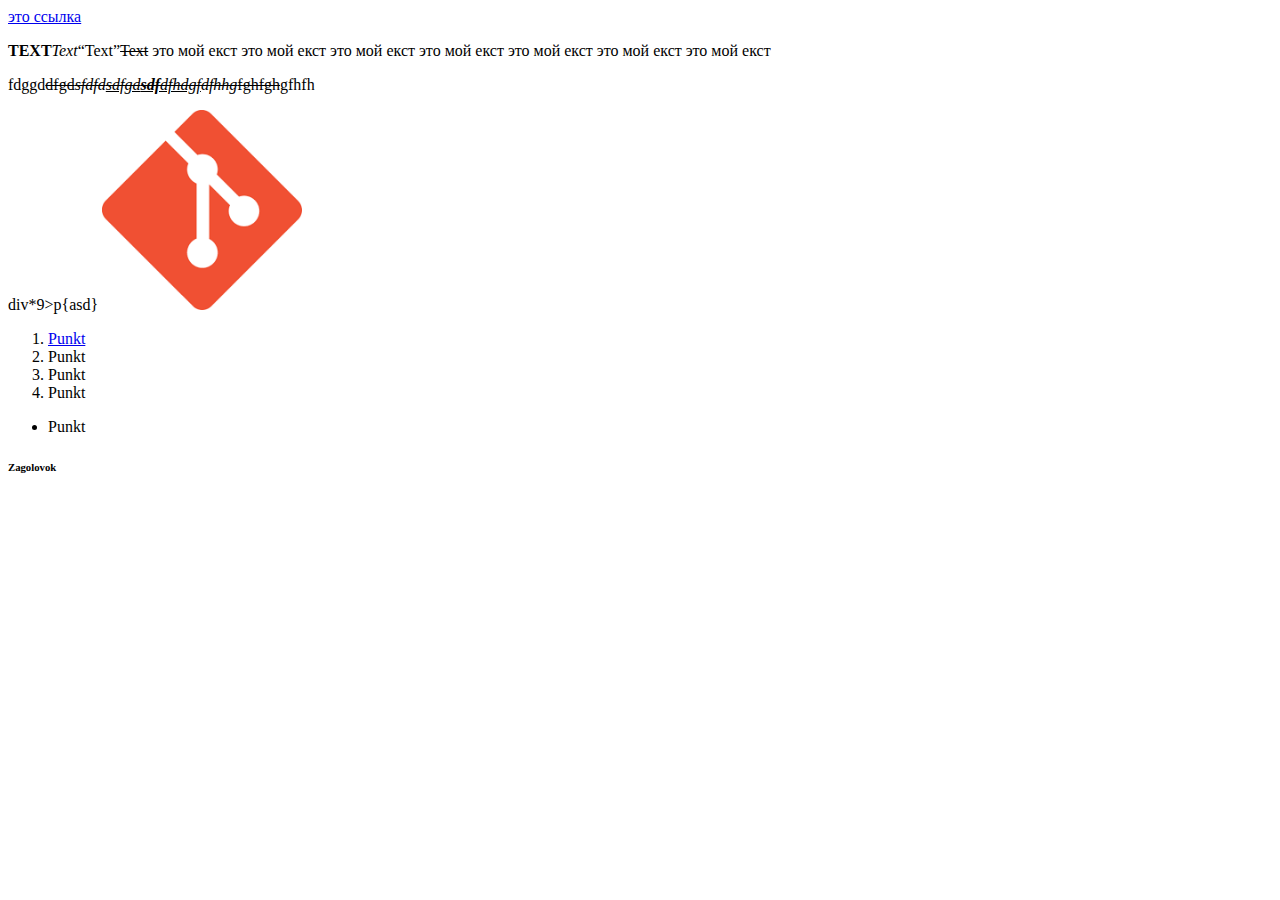
<file: index.html>
<!DOCTYPE html>
<html lang="en">
<head>
    <meta charset="UTF-8">
    <title>Title</title>
</head>
<body>
<!--<div>это див</div>-->
<!--<span>span</span>-->
<!--<span>span</span>-->
<!--<span>span</span>-->
<a href="https://github.com/" target="_blank">это ссылка</a>
<p><b>TEXT</b><i>Text</i><q>Text</q><s>Text</s> это мой екст это мой екст это мой екст это мой екст это мой екст это мой екст это мой екст</p>
<p>fdggd<s>dfgd<i>sfdfd<u>sdfgd<b>sdf</b>dfhdgf</u>dfhhg</i>fghfgh</s>gfhfh</p>
div*9>p{asd}
<a href="https://github.com/" target="_self">
    <img width="200" height="200" src="[data-uri]" alt="Здесь должна быть картинка">
</a>
<ol><li>
    <a href="#p1">Punkt</a>
    </li>
    <li>Punkt</li>
    <li>Punkt</li>
    <li>Punkt</li></ol>
<ul><li>Punkt</li></ul>

<h6 id="p1"> Zagolovok</h6>
</body>
</html>
</file>
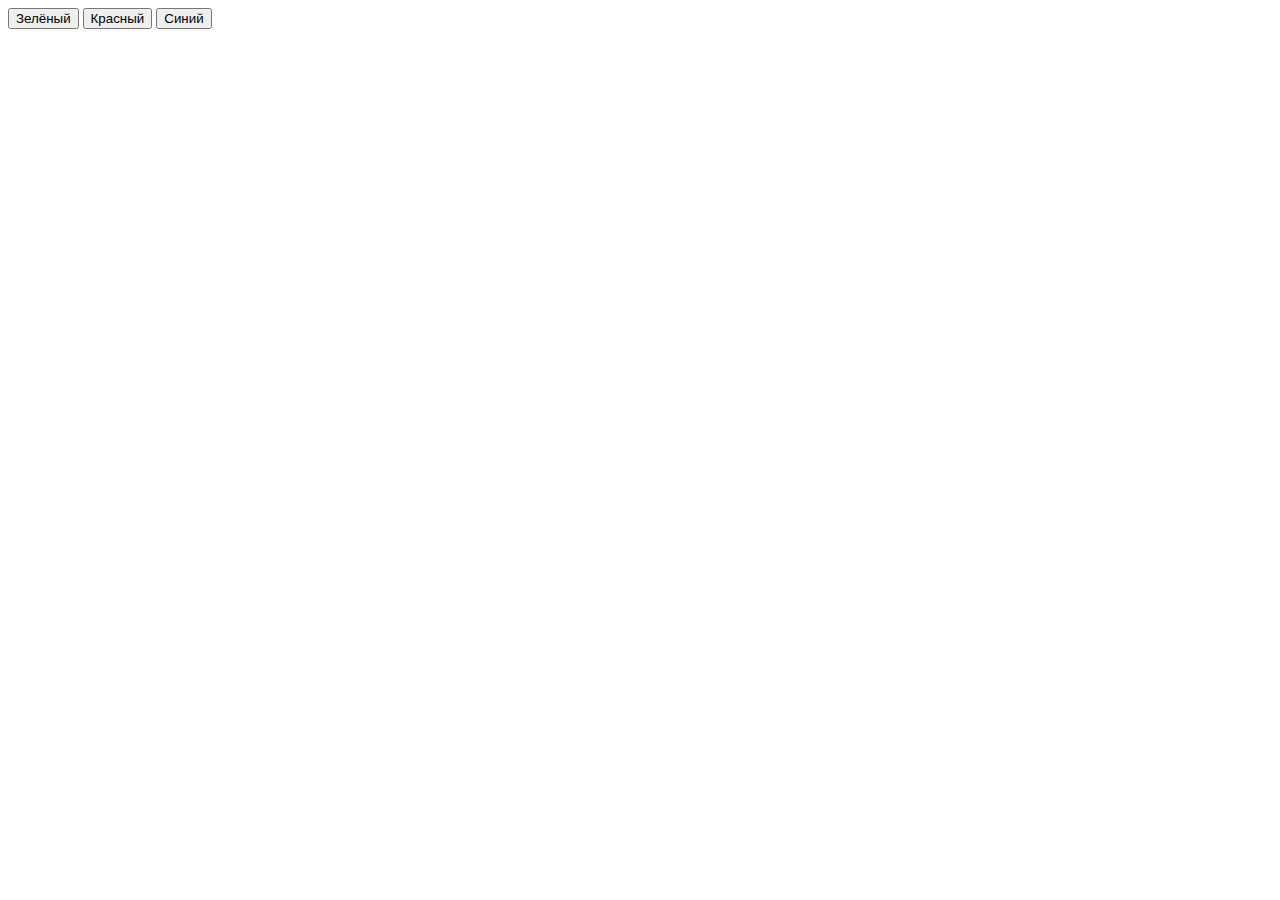
<file: 2.html>
<html>
<head>
    <meta charset="UTF-8">
    <title></title>
    <script type="text/javascript">
        window.onload = function() {
            var a = document.getElementById('a');
            var b = document.getElementById('b');
            var c = document.getElementById('c');
            var body = document.getElementsByTagName('body')[0];
            var colors = ['blue','red', 'green'];
            a.onclick = function() {
                body.style.backgroundColor = colors[2];
            };
            b.onclick = function() {
                body.style.backgroundColor = colors[1];
            };
            c.onclick = function() {
                body.style.backgroundColor = colors[0];
            };
        };
    </script>
</head>
<body>
<input type="button" id="a" value="Зелёный"/>
<input type="button" id="b" value="Красный"/>
<input type="button" id="c" value="Синий"/>
</body>
</html>
</file>
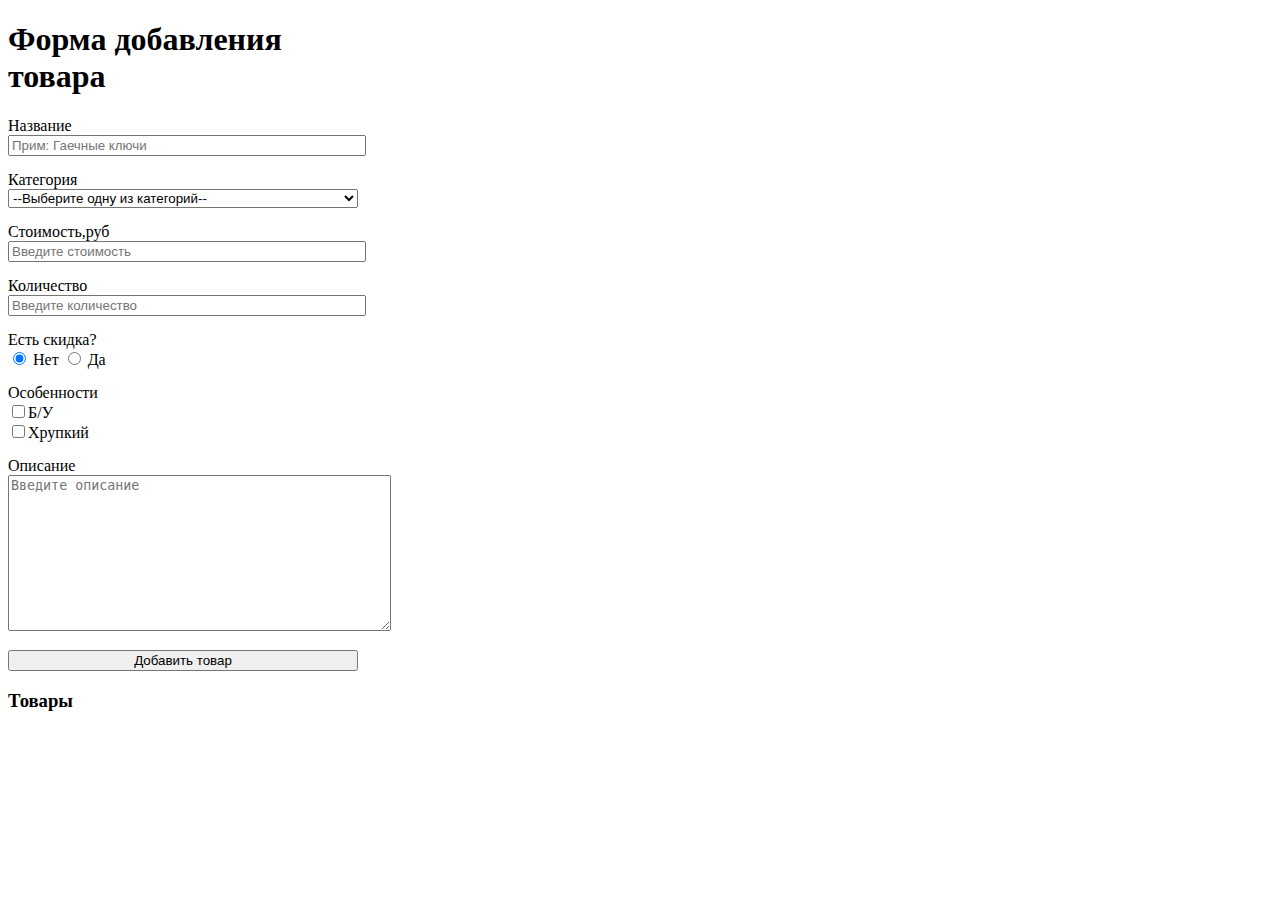
<file: add product.html>
<!DOCTYPE html>
<html lang="en">
<head>
    <meta charset="UTF-8">
    <title>Title</title>
    <style>
        .form-field {
            margin-bottom: 15px;
        }
        .form-field > * {
            width: 350px;
        }
        .form-field input:not([type="checkbox"], [type="radio"]), .form-field select {
            width: 350px;
        }
    </style>
</head>
<body>
<div class="form-field"><H1>Форма добавления товара</H1></div>
<div class="form-field">
    <div>
        <label for="Name">Название</label>
    </div>
    <div>
        <input
                type="text"
                id="Name"
                placeholder="Прим: Гаечные ключи"
        >
    </div>
</div>


<div class="form-field">
    <form>
        <div>
            <label for="Kategor">Категория</label>
        </div>
        <div>
            <select id="Kategor" name="fruits">
                <option>--Выберите одну из категорий--</option>
                <option value="Продукты">Продукты</option>
                <option value="Техника">Техника</option>
                <option value="Украшения">Украшения</option>
                <option value="Товары для дома">Товары для дома</option>
                <option value="Одежда">Одежда</option>
            </select>
        </div>
    </form>
</div>


<div class="form-field">
    <div>
        <label for="cost">Стоимость,руб</label>
    </div>
    <div>
        <input
            type="number"
            id="cost"
            placeholder="Введите стоимость"
        >
    </div>
</div>


<div class="form-field">
    <div>
        <label for="count">Количество</label>
    </div>
    <div>
        <input
                type="number"
                id="count"
                placeholder="Введите количество"
        >
    </div>
</div>


<div class="form-field">
    Есть скидка?
    <div>
        <input type="radio" id="No" name="Prom" value="No" checked />
        <label for="No">Нет</label>
        <input type="radio" id="Yes" name="Prom" value="Yes" />
        <label for="Yes">Да</label>
    </div>

</div>


<div class="form-field">
    Особенности
    <div><input type="checkbox" name="Osob" id="B/U" value="Б/У">Б/У</div>
    <div><input type="checkbox" name="Osob" id="Hrup" value="Хрупкий">Хрупкий</div>
</div>


<div class="form-field">
    Описание
    <div><textarea rows="10" cols="45" id="Opis" name="text" placeholder="Введите описание"></textarea></div>
</div>


<div class="form-field">
    <input type="button" name="ADD"  id="ADD" value="Добавить товар">
</div>


</div>
<div>
    <h3>Товары</h3>
    <div id="list"></div>
</div>
<script src="add product.js"></script>
</body>
</body>
</html>
</file>
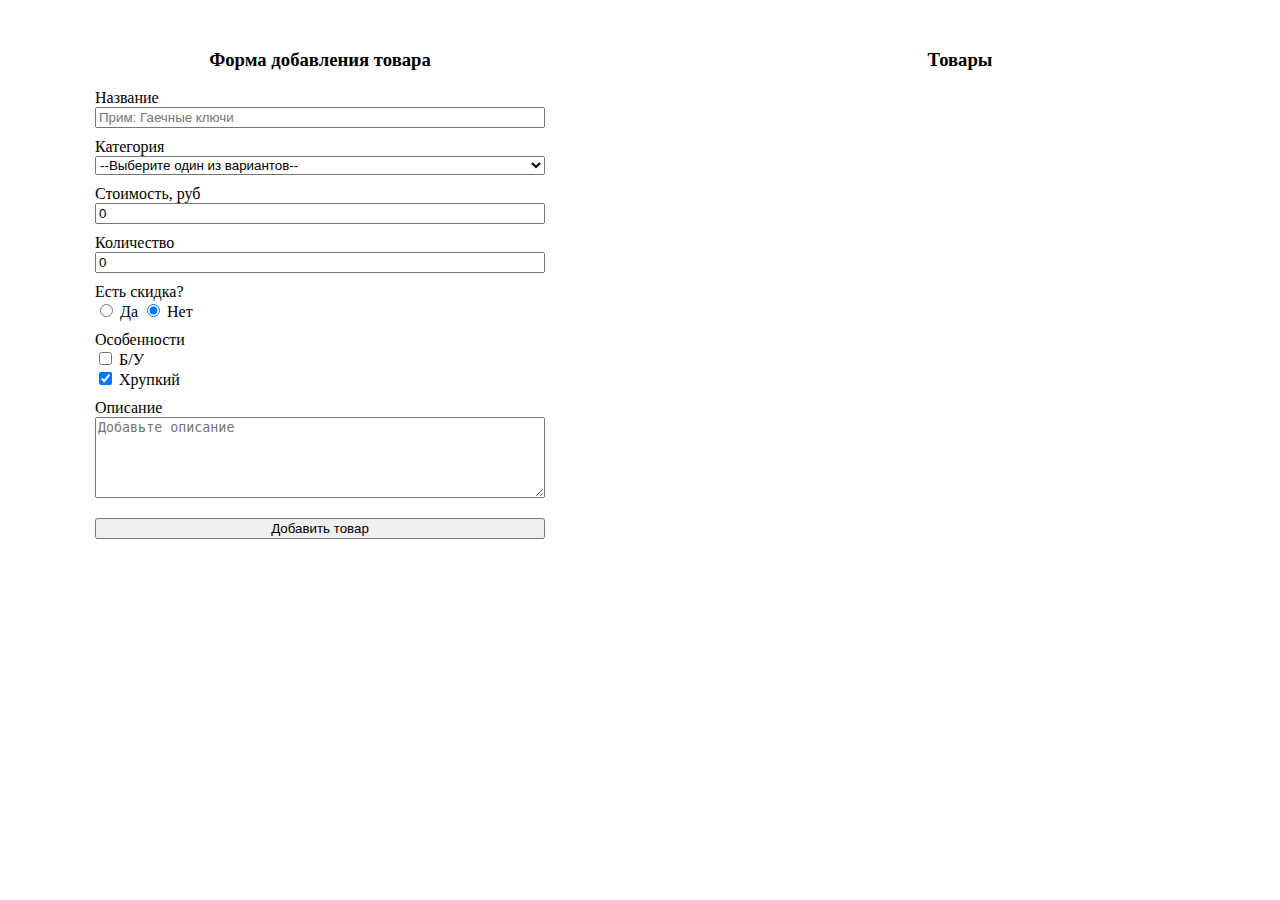
<file: prod.html>
<!DOCTYPE html>
<html lang="en">
<head>
    <meta charset="UTF-8">
    <title>Title</title>
    <link
            rel="stylesheet"
            href="prod.css"
    >
</head>
<body>
<div class="form">
    <div id="form">
        <form id="_form">
            <h3>Форма добавления товара</h3>
            <div>
                <label for="name">Название</label>
                <input
                        type="text"
                        id="name"
                        placeholder="Прим: Гаечные ключи"
                >
            </div>
            <div>
                <label for="category">Категория</label>
                <select
                        name="category"
                        id="category"
                >
                    <option value="">--Выберите один из вариантов--</option>
                    <option value="Продукты">Продукты</option>
                    <option value="Техника">Техника</option>
                    <option value="Украшения">Украшения</option>
                    <option value="Товары для дома">Товары для дома</option>
                    <option value="Одежда">Одежда</option>
                </select>
            </div>
            <div>
                <label for="price">Стоимость, руб</label>
                <input
                        type="number"
                        id="price"
                        step="1"
                        value="0"
                >
            </div>
            <div>
                <label for="count">Количество</label>
                <input
                        type="number"
                        id="count"
                        step="1"
                        value="0"
                >
            </div>
            <div>
                <div>Есть скидка?</div>
                <div>
                    <input
                            type="radio"
                            id="discountYes"
                            name="discount"
                            value="1"
                    />
                    <label for="discountYes">Да</label>

                    <input
                            type="radio"
                            id="discountNo"
                            name="discount"
                            value="0"
                            checked
                    />
                    <label for="discountNo">Нет</label>
                </div>
            </div>
            <div id="discount-body">
                <label for="discount">Скидка, %</label>
                <input
                        type="number"
                        id="discount"
                        step="1"
                        value="0"
                >
            </div>
            <div>
                <div>Особенности</div>
                <div>
                    <input
                            type="checkbox"
                            id="notnew"
                            name="specials"
                            value="Б/У"
                    />
                    <label for="notnew">Б/У</label>
                </div>

                <div>
                    <input
                            type="checkbox"
                            id="fragile"
                            name="specials"
                            value="Хрупкий"
                            checked
                    />
                    <label for="fragile">Хрупкий</label>
                </div>
            </div>
            <div>
                <label for="description">Описание</label>
                <textarea
                        id="description"
                        placeholder="Добавьте описание"
                        rows="5"
                ></textarea>
            </div>
        </form>
        <div class="button">
            <button id="add">Добавить товар</button>
        </div>
    </div>
</div>
<div class="items-list">
    <h3>Товары</h3>
    <div>
        <div id="list"></div>
    </div>
</div>
<script src="prod.js"></script>
<!--<script src="списки2.js"></script>-->
</body>
</html>
</file>
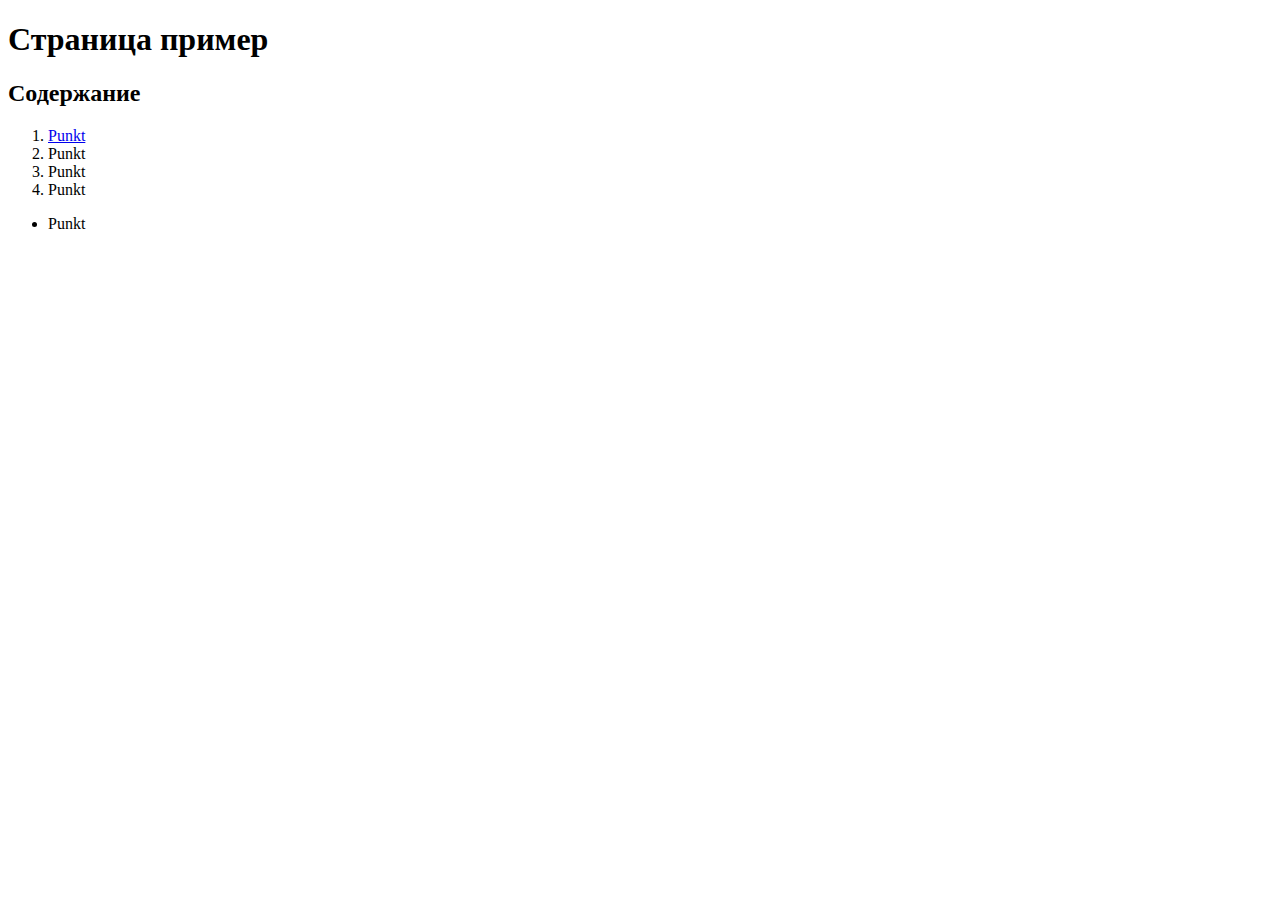
<file: rabota.html>
<!DOCTYPE html>
<html lang="en">
<head>
    <meta charset="UTF-8">
    <title>Title</title>
</head>
<body>
<h1>Страница пример</h1>

<h2>Содержание</h2>

<ol><li><a href="#p3">Punkt</a></li>
    <li>Punkt</li>
    <li>Punkt</li>
    <li>Punkt</li></ol>
<ul><li>Punkt</li></ul>
</body>
</html>
</file>
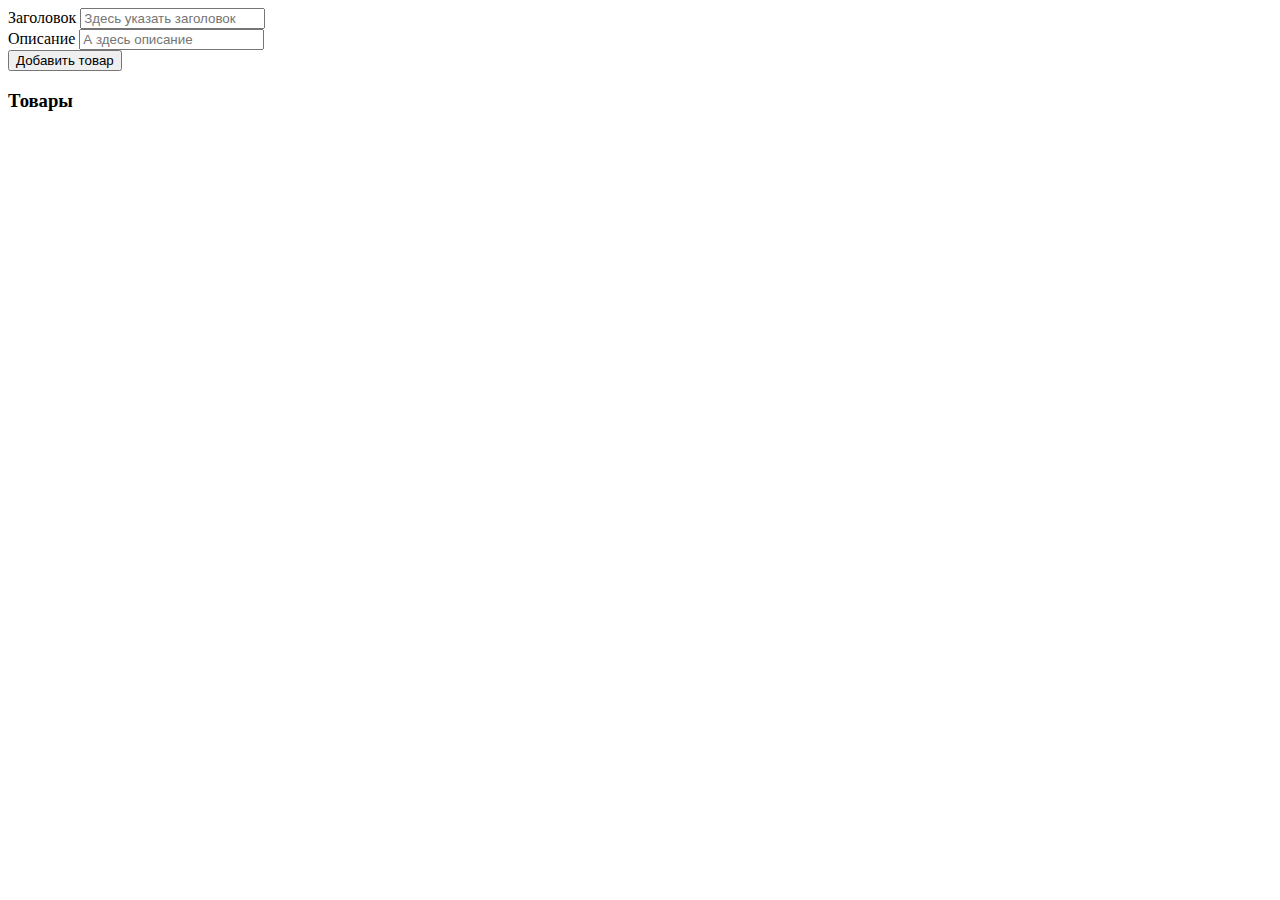
<file: списки.html>
<!DOCTYPE html>
<html lang="en">
<head>
    <meta charset="UTF-8">
    <title>Title</title>
    <style>
        .item {
            border-bottom: 2px solid rgba(0, 0, 0, 0.3);
            padding: 20px 50px;
            background-color: rgba(246, 228, 14, 0.2);
        }
        .item:last-child {
            border-bottom: none;
        }
    </style>
</head>
<body>
<form id ="form">
<div>
    <label for="title">Заголовок</label>
    <input
            type="text"
            id="title"
            placeholder="Здесь указать заголовок"
    >
</div>
<div>
    <label for="description">Описание</label>
    <input
            type="text"
            id="description"
            placeholder="А здесь описание"
    >
</div>
</form>

<div>
    <button id="add">Добавить товар</button>
</div>
<div>
    <h3>Товары</h3>
    <div id="list"></div>
</div>
<script src="списки.js"></script>
</body>
</html>
</file>
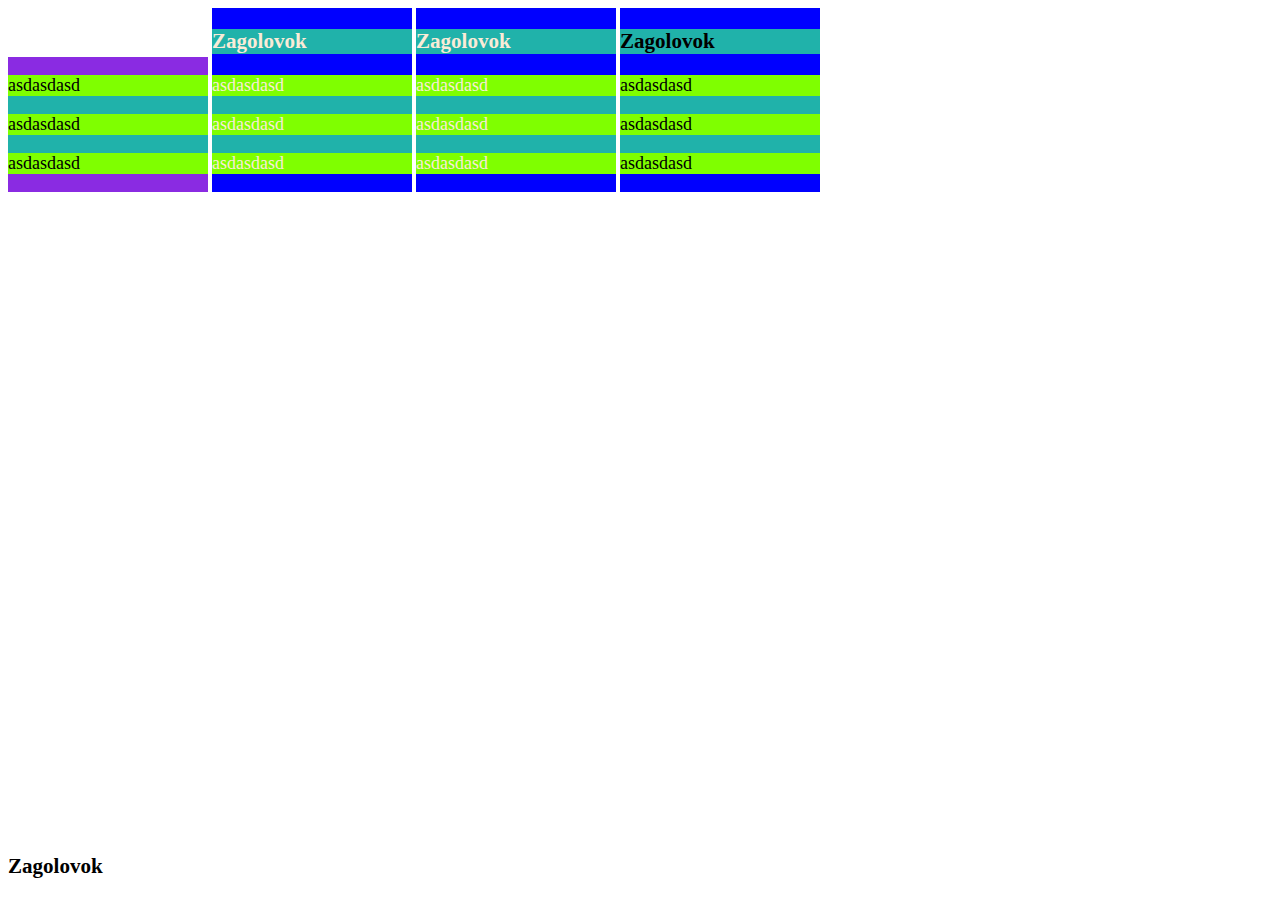
<file: css/селекторы.html>
<!DOCTYPE html>
<html lang="en">
<head>
    <meta charset="UTF-8">
    <title>Title</title>
    <link rel="stylesheet"
          href="селекторы.css">
<!--    <style>-->
<!--        .block{-->
<!--            background-color: blue;-->
<!--            font-size: 18px;-->
<!--        }-->
<!--        .text-wight{color: antiquewhite}-->
<!--        #d1{background-color: blueviolet}-->
    </style>
</head>
<body>
<!--div*4>div>h3{Zagolovok}^div>p{asdasdasd}*3-->
<div class="block" id="d1">
    <div>
        <h3>Zagolovok</h3>
    </div>
    <div>
        <p>asdasdasd</p>
        <p>asdasdasd</p>
        <p>asdasdasd</p>
<!--        <div>asdasdasd</div>-->
    </div>
</div>
<div class="block text-wight">
    <div>
        <h3>Zagolovok</h3>
    </div>
    <div>
        <p>asdasdasd</p>
        <p>asdasdasd</p>
        <p>asdasdasd</p>
    </div>
</div>
<div class="block text-wight">
    <div>
        <h3>Zagolovok</h3>
    </div>
    <div>
        <p>asdasdasd</p>
        <p>asdasdasd</p>
        <p>asdasdasd</p>
    </div>
</div>
<div class="block">
    <div>
        <h3>Zagolovok</h3>
    </div>
    <div>
        <p>asdasdasd</p>
        <p>asdasdasd</p>
        <p>asdasdasd</p>

    </div>
</div>
</body>
</html>
</file>
<file: prod.css>
body {
    margin: 0;
    display: flex;
    flex-direction: row;
    min-height: 100vh;
}

body > div {
    flex: 1;
    padding: 30px;
    min-height: 100%;
}

#form form {
    display: flex;
    flex-direction: column;
    align-items: center;
    min-height: 100%;
}

#form form > div {
    display: flex;
    flex-direction: column;
    width: 450px;
    margin-bottom: 10px;
}

#form form > div:last-child {
    margin-bottom: 0;
}

#form form > #discount-body {
    display: none;
}

#form .button button {
    margin: 20px auto 0;
    display: block;
    width: 450px;
}

.item {
    padding: 20px 50px;
    background-color: rgba(0, 0, 0, 0.05);
    border: 1px solid rgba(0, 0, 0, 0.1);
    border-radius: 26px;
    margin-bottom: 20px;
    position: relative;
}

.item:last-child {
    margin-bottom: 0;
}

.items-list h3 {
    text-align: center;
}

.item-name {
    font-size: 24px;
    font-weight: 600;
}

.item-category {
    font-style: italic;
    margin-bottom: 10px;
}

.item-description {
    margin-bottom: 25px;
}

.item-bottom {
    display: flex;
    justify-content: space-between;
}

.item-bottom > div {
    display: flex;
}

.item-price {
    margin-right: 20px;
    display: grid;
    grid-template-columns: repeat(2, auto);
    grid-template-areas:
        "text number"
        ". discount";
}

.item-price-text {
    grid-area: text;
}

.item-price-number {
    grid-area: number;
}

.item-price-number.strike {
    text-decoration: line-through;
}

.item-price-discount {
    grid-area: discount;
}

.item-close {
    position: absolute;
    top: 20px;
    right: 30px;
    font-family: "Courier New";
    cursor: pointer;
    padding: 5px;
    width: 30px;
    height: 30px;
    display: flex;
    justify-content: center;
    align-items: center;
    border-radius: 50%;
    box-sizing: border-box;
    border: 1px solid transparent;
}

.item-close:hover {
    border: 1px solid rgba(0, 0, 0, 0.2);
}
</file>
<file: css/селекторы.css>
.block{
    background-color: blue;
    font-size: 18px;
    width: 200px;
    display: inline-block;
    /*height: 300px;*/
    }

.block:hover{
    box-shadow: 0 0 15px black;
}
.block > div{
    background-color: lightseagreen;
}

.block > div > div{
    background-color: lightseagreen;
}

.text-wight{
    color: antiquewhite
}
#d1{
    background-color: blueviolet;
    /*top: 100px;*/
    /*position: relative;*/
    /*left: 90px;*/

    /*position: fixed;*/
    /*bottom: 0px;*/
    /*left: 0px;*/

    /*position: absolute;*/
    /*right: 0px;*/
    /*left: 0px;*/
}

#d1 h3{
    position: absolute;
    bottom: 0;
}

p{
    background-color: chartreuse
}

p:hover{
    color: deepskyblue;
}
</file>
